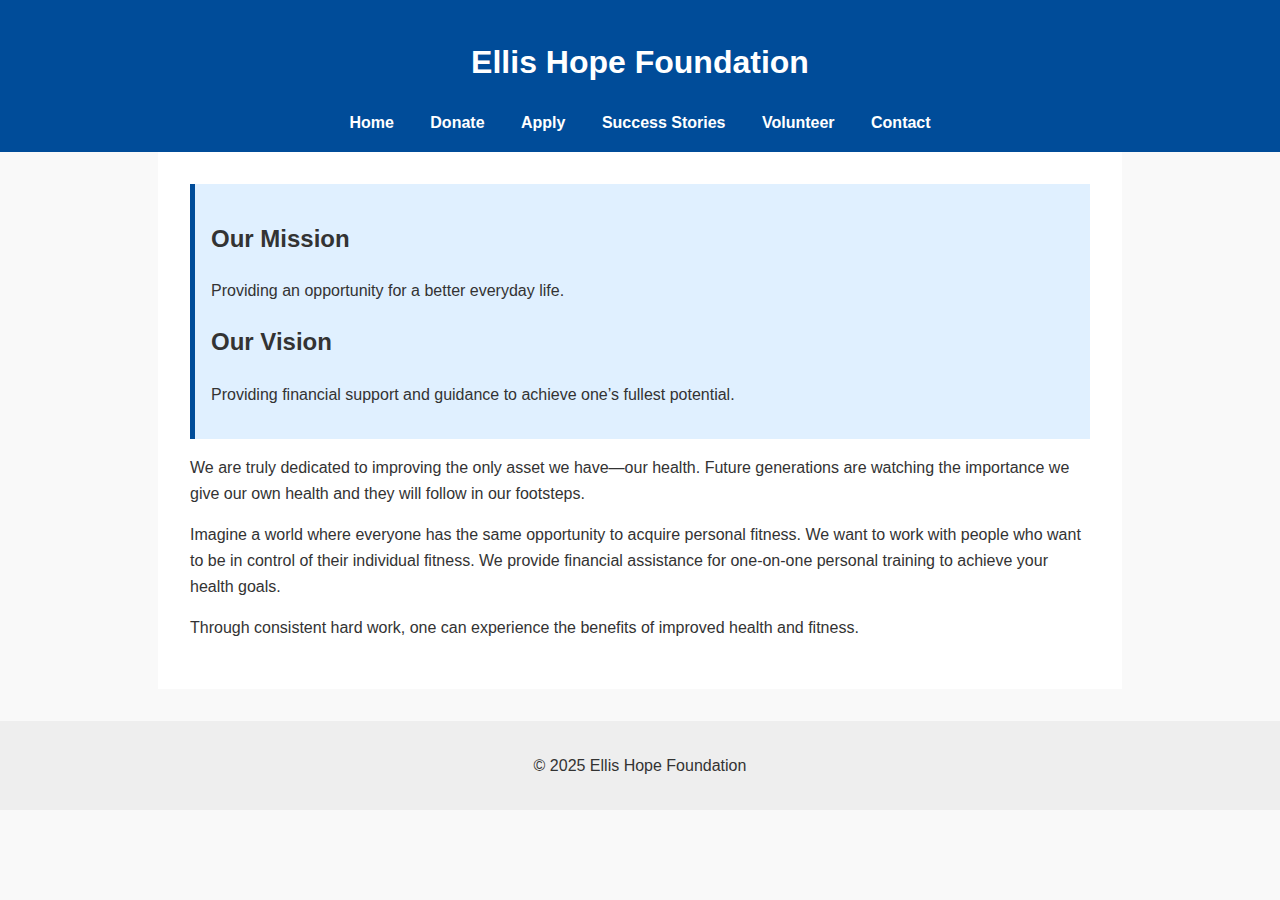
<file: index.html>
<!DOCTYPE html>
<html lang="en">
<head>
    <meta charset="UTF-8" />
    <meta name="viewport" content="width=device-width, initial-scale=1.0"/>
    <title>Ellis Hope Foundation</title>
    <link rel="stylesheet" href="style.css" />
</head>
<body>
    <header>
        <h1>Ellis Hope Foundation</h1>
        <nav>
            <a href="index.html">Home</a>
            <a href="donate.html">Donate</a>
            <a href="apply.html">Apply</a>
            <a href="stories.html">Success Stories</a>
            <a href="volunteer.html">Volunteer</a>
            <a href="contact.html">Contact</a>
        </nav>
    </header>
    <main>
        <section class="hero">
            <h2>Our Mission</h2>
            <p>Providing an opportunity for a better everyday life.</p>
            <h2>Our Vision</h2>
            <p>Providing financial support and guidance to achieve one’s fullest potential.</p>
        </section>
        <section class="intro">
            <p>We are truly dedicated to improving the only asset we have—our health. Future generations are watching the importance we give our own health and they will follow in our footsteps.</p>
            <p>Imagine a world where everyone has the same opportunity to acquire personal fitness. We want to work with people who want to be in control of their individual fitness. We provide financial assistance for one-on-one personal training to achieve your health goals.</p>
            <p>Through consistent hard work, one can experience the benefits of improved health and fitness.</p>
        </section>
    </main>
    <footer>
        <p>&copy; 2025 Ellis Hope Foundation</p>
    </footer>
</body>
</html>
</file>
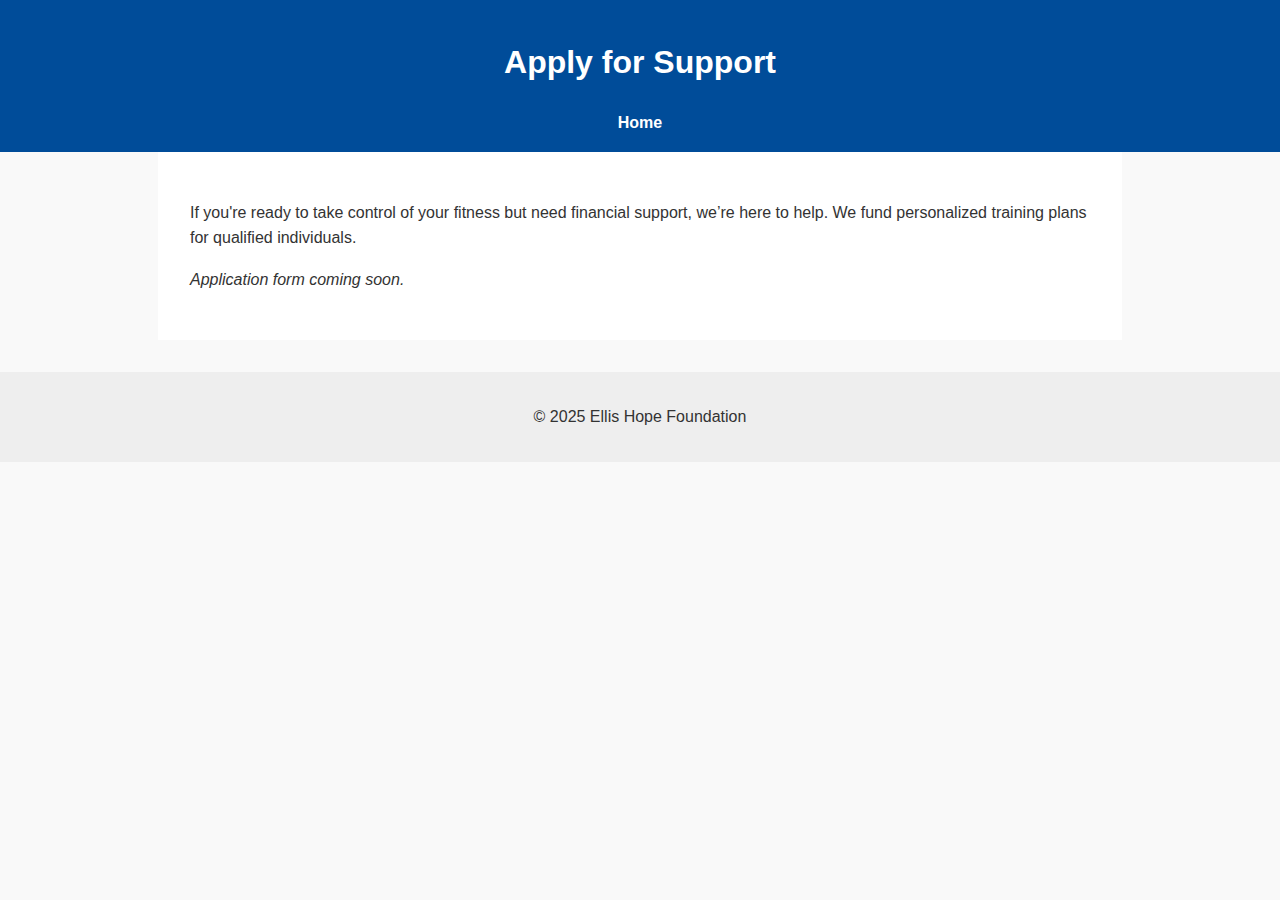
<file: apply.html>
<!DOCTYPE html>
<html>
<head><title>Apply for Assistance</title><link rel="stylesheet" href="style.css"></head>
<body>
<header><h1>Apply for Support</h1><nav><a href="index.html">Home</a></nav></header>
<main>
    <p>If you're ready to take control of your fitness but need financial support, we’re here to help. We fund personalized training plans for qualified individuals.</p>
    <p><em>Application form coming soon.</em></p>
</main>
<footer><p>&copy; 2025 Ellis Hope Foundation</p></footer>
</body>
</html>
</file>
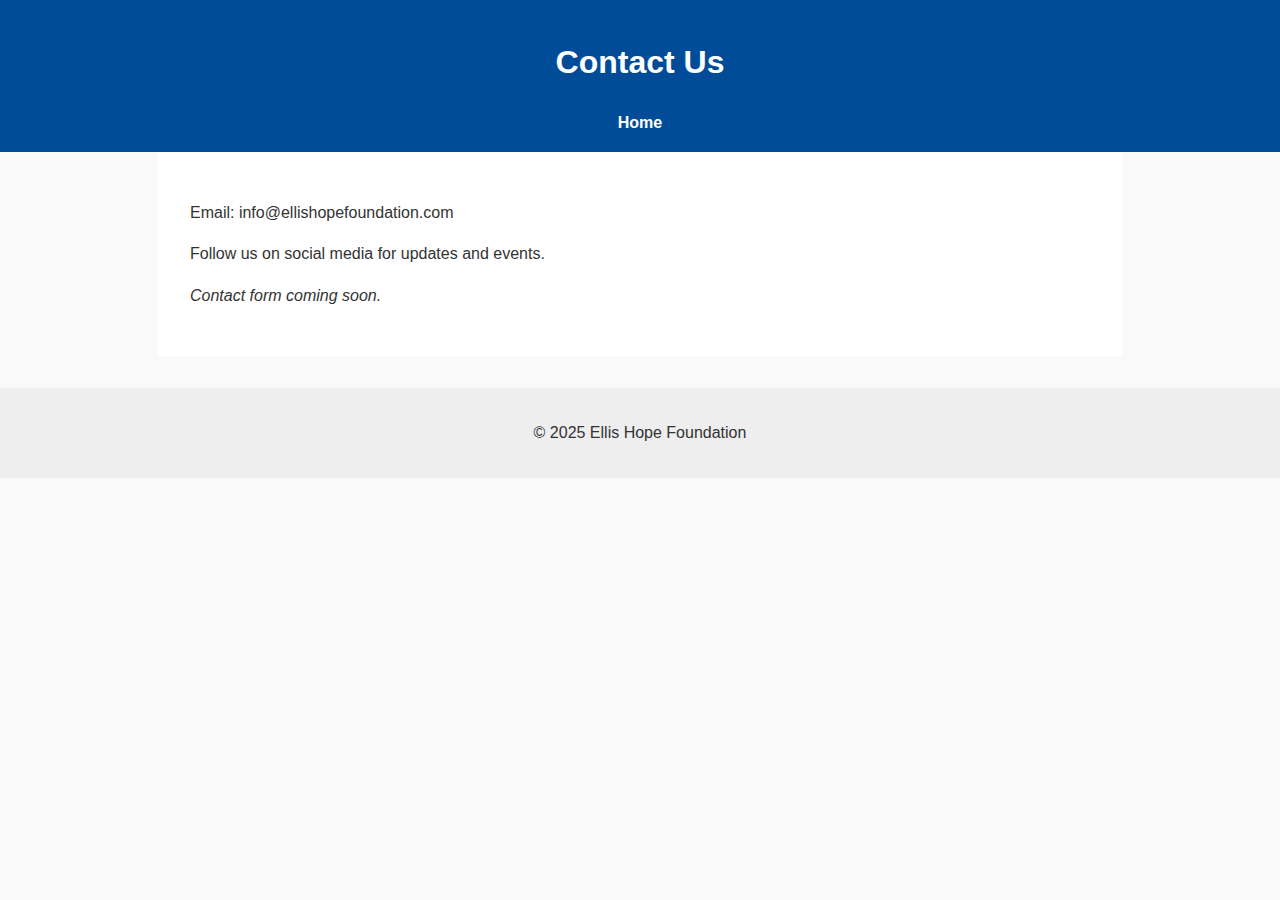
<file: contact.html>
<!DOCTYPE html>
<html>
<head><title>Contact</title><link rel="stylesheet" href="style.css"></head>
<body>
<header><h1>Contact Us</h1><nav><a href="index.html">Home</a></nav></header>
<main>
    <p>Email: info@ellishopefoundation.com</p>
    <p>Follow us on social media for updates and events.</p>
    <p><em>Contact form coming soon.</em></p>
</main>
<footer><p>&copy; 2025 Ellis Hope Foundation</p></footer>
</body>
</html>
</file>
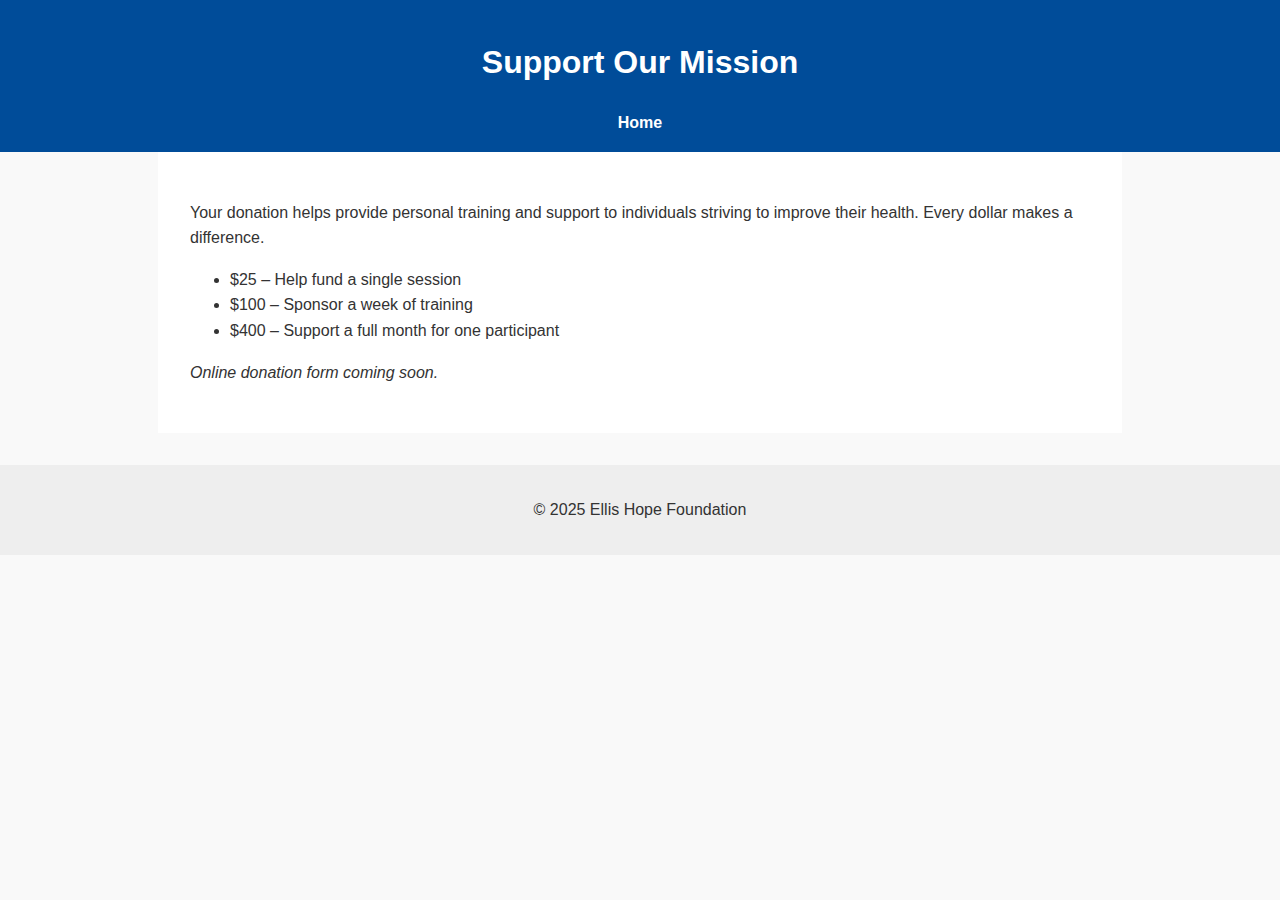
<file: donate.html>
<!DOCTYPE html>
<html>
<head><title>Donate</title><link rel="stylesheet" href="style.css"></head>
<body>
<header><h1>Support Our Mission</h1><nav><a href="index.html">Home</a></nav></header>
<main>
    <p>Your donation helps provide personal training and support to individuals striving to improve their health. Every dollar makes a difference.</p>
    <ul>
        <li>$25 – Help fund a single session</li>
        <li>$100 – Sponsor a week of training</li>
        <li>$400 – Support a full month for one participant</li>
    </ul>
    <p><em>Online donation form coming soon.</em></p>
</main>
<footer><p>&copy; 2025 Ellis Hope Foundation</p></footer>
</body>
</html>
</file>
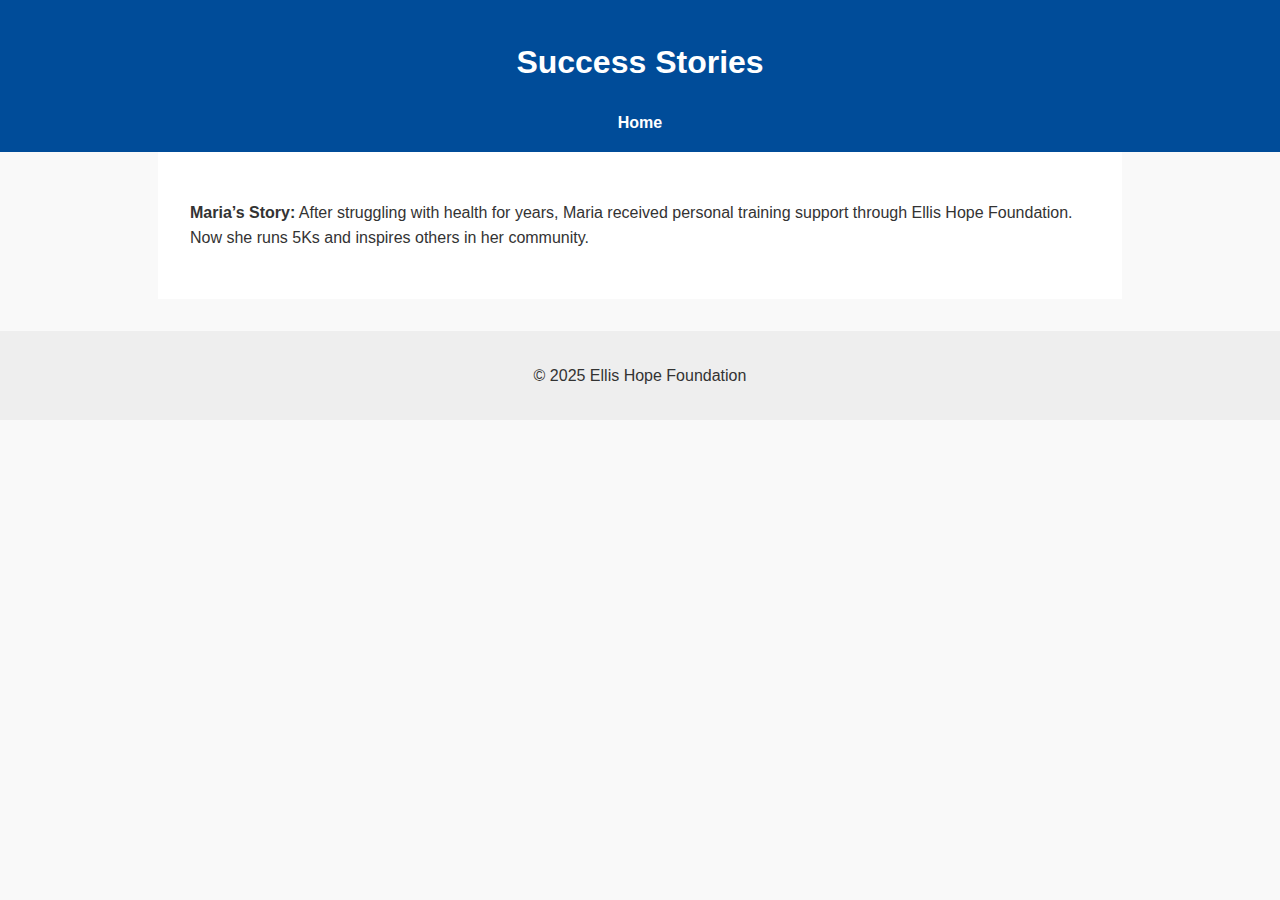
<file: stories.html>
<!DOCTYPE html>
<html>
<head><title>Success Stories</title><link rel="stylesheet" href="style.css"></head>
<body>
<header><h1>Success Stories</h1><nav><a href="index.html">Home</a></nav></header>
<main>
    <p><strong>Maria’s Story:</strong> After struggling with health for years, Maria received personal training support through Ellis Hope Foundation. Now she runs 5Ks and inspires others in her community.</p>
</main>
<footer><p>&copy; 2025 Ellis Hope Foundation</p></footer>
</body>
</html>
</file>
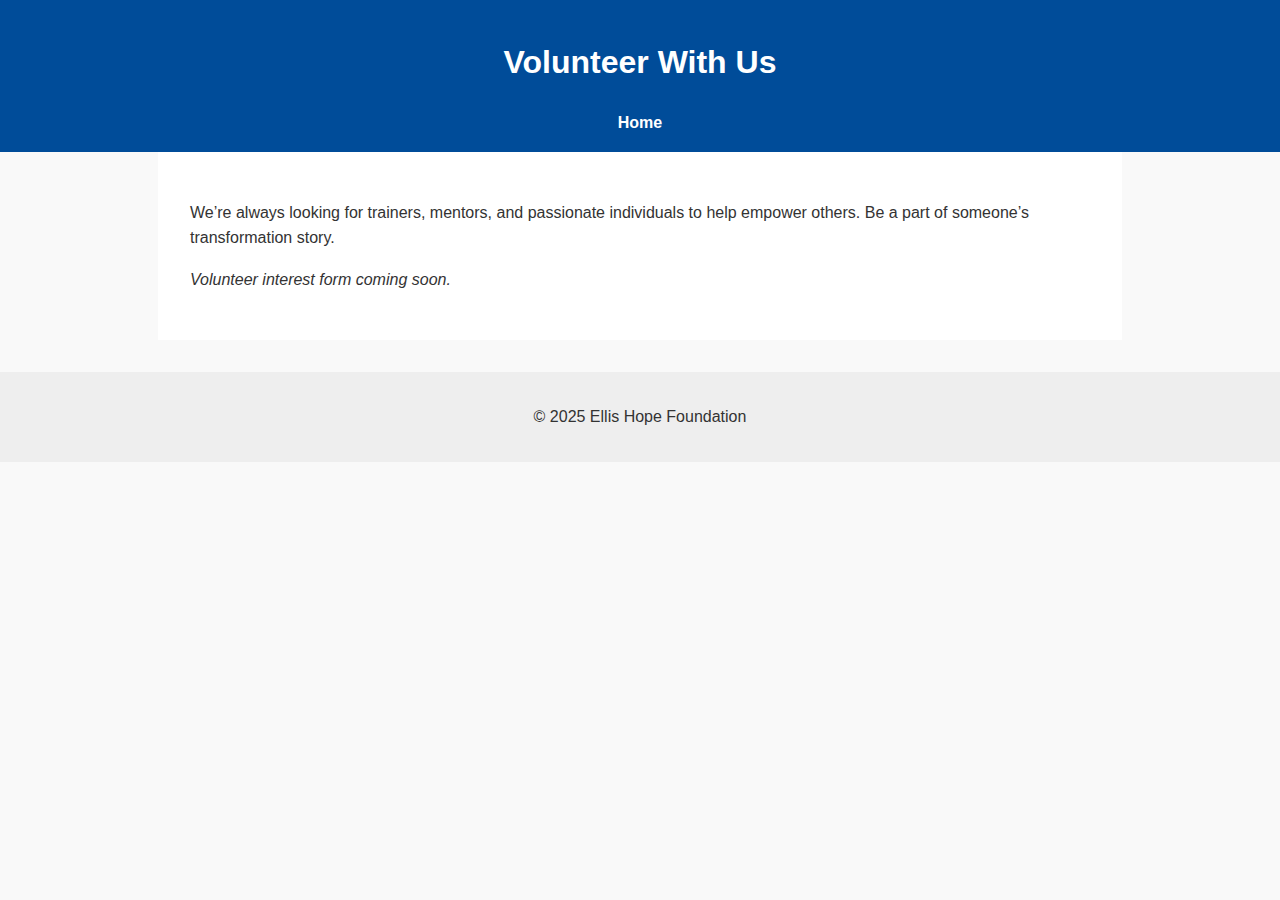
<file: volunteer.html>
<!DOCTYPE html>
<html>
<head><title>Volunteer</title><link rel="stylesheet" href="style.css"></head>
<body>
<header><h1>Volunteer With Us</h1><nav><a href="index.html">Home</a></nav></header>
<main>
    <p>We’re always looking for trainers, mentors, and passionate individuals to help empower others. Be a part of someone’s transformation story.</p>
    <p><em>Volunteer interest form coming soon.</em></p>
</main>
<footer><p>&copy; 2025 Ellis Hope Foundation</p></footer>
</body>
</html>
</file>
<file: style.css>
body {
    font-family: 'Segoe UI', Tahoma, Geneva, Verdana, sans-serif;
    margin: 0;
    padding: 0;
    line-height: 1.6;
    background: #f9f9f9;
    color: #333;
}
header {
    background-color: #004c99;
    color: white;
    padding: 1em 0;
    text-align: center;
}
nav {
    margin-top: 0.5em;
}
nav a {
    color: white;
    margin: 0 1em;
    text-decoration: none;
    font-weight: bold;
}
main {
    padding: 2em;
    max-width: 900px;
    margin: auto;
    background: white;
}
footer {
    background-color: #eee;
    text-align: center;
    padding: 1em;
    margin-top: 2em;
}
.hero {
    background: #e0f0ff;
    padding: 1em;
    border-left: 5px solid #004c99;
    margin-bottom: 1em;
}
.intro p {
    margin-bottom: 1em;
}
</file>
